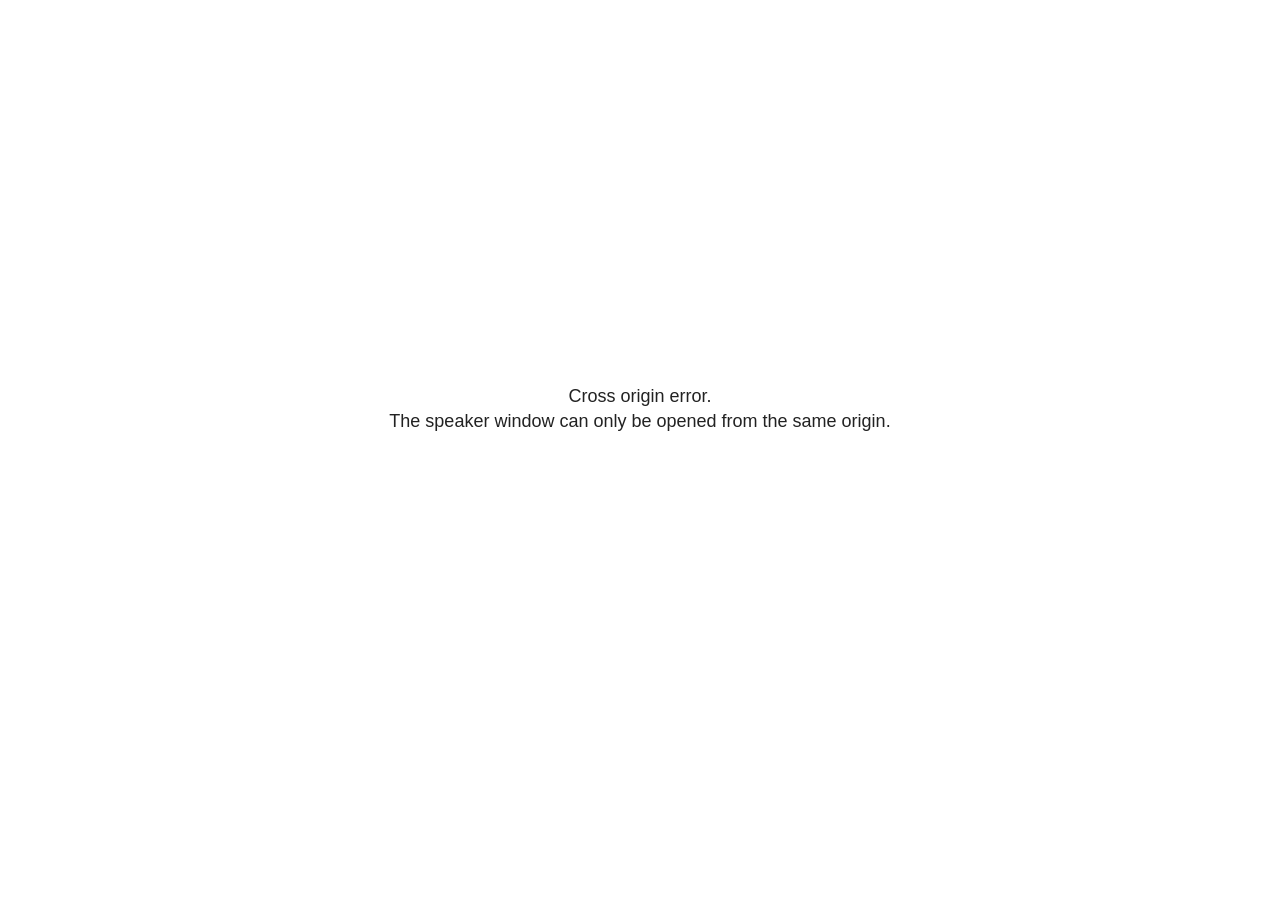
<file: sythetic-data-rough-note_files/libs/revealjs/plugin/notes/speaker-view.html>
<!--
	NOTE: You need to build the notes plugin after making changes to this file.
-->
<html lang="en">
	<head>
		<meta charset="utf-8">

		<title>reveal.js - Speaker View</title>

		<style>
			body {
				font-family: Helvetica;
				font-size: 18px;
			}

			#current-slide,
			#upcoming-slide,
			#speaker-controls {
				padding: 6px;
				box-sizing: border-box;
				-moz-box-sizing: border-box;
			}

			#current-slide iframe,
			#upcoming-slide iframe {
				width: 100%;
				height: 100%;
				border: 1px solid #ddd;
			}

			#current-slide .label,
			#upcoming-slide .label {
				position: absolute;
				top: 10px;
				left: 10px;
				z-index: 2;
			}

			#connection-status {
				position: absolute;
				top: 0;
				left: 0;
				width: 100%;
				height: 100%;
				z-index: 20;
				padding: 30% 20% 20% 20%;
				font-size: 18px;
				color: #222;
				background: #fff;
				text-align: center;
				box-sizing: border-box;
				line-height: 1.4;
			}

			.overlay-element {
				height: 34px;
				line-height: 34px;
				padding: 0 10px;
				text-shadow: none;
				background: rgba( 220, 220, 220, 0.8 );
				color: #222;
				font-size: 14px;
			}

			.overlay-element.interactive:hover {
				background: rgba( 220, 220, 220, 1 );
			}

			#current-slide {
				position: absolute;
				width: 60%;
				height: 100%;
				top: 0;
				left: 0;
				padding-right: 0;
			}

			#upcoming-slide {
				position: absolute;
				width: 40%;
				height: 40%;
				right: 0;
				top: 0;
			}

			/* Speaker controls */
			#speaker-controls {
				position: absolute;
				top: 40%;
				right: 0;
				width: 40%;
				height: 60%;
				overflow: auto;
				font-size: 18px;
			}

				.speaker-controls-time.hidden,
				.speaker-controls-notes.hidden {
					display: none;
				}

				.speaker-controls-time .label,
				.speaker-controls-pace .label,
				.speaker-controls-notes .label {
					text-transform: uppercase;
					font-weight: normal;
					font-size: 0.66em;
					color: #666;
					margin: 0;
				}

				.speaker-controls-time, .speaker-controls-pace {
					border-bottom: 1px solid rgba( 200, 200, 200, 0.5 );
					margin-bottom: 10px;
					padding: 10px 16px;
					padding-bottom: 20px;
					cursor: pointer;
				}

				.speaker-controls-time .reset-button {
					opacity: 0;
					float: right;
					color: #666;
					text-decoration: none;
				}
				.speaker-controls-time:hover .reset-button {
					opacity: 1;
				}

				.speaker-controls-time .timer,
				.speaker-controls-time .clock {
					width: 50%;
				}

				.speaker-controls-time .timer,
				.speaker-controls-time .clock,
				.speaker-controls-time .pacing .hours-value,
				.speaker-controls-time .pacing .minutes-value,
				.speaker-controls-time .pacing .seconds-value {
					font-size: 1.9em;
				}

				.speaker-controls-time .timer {
					float: left;
				}

				.speaker-controls-time .clock {
					float: right;
					text-align: right;
				}

				.speaker-controls-time span.mute {
					opacity: 0.3;
				}

				.speaker-controls-time .pacing-title {
					margin-top: 5px;
				}

				.speaker-controls-time .pacing.ahead {
					color: blue;
				}

				.speaker-controls-time .pacing.on-track {
					color: green;
				}

				.speaker-controls-time .pacing.behind {
					color: red;
				}

				.speaker-controls-notes {
					padding: 10px 16px;
				}

				.speaker-controls-notes .value {
					margin-top: 5px;
					line-height: 1.4;
					font-size: 1.2em;
				}

			/* Layout selector */
			#speaker-layout {
				position: absolute;
				top: 10px;
				right: 10px;
				color: #222;
				z-index: 10;
			}
				#speaker-layout select {
					position: absolute;
					width: 100%;
					height: 100%;
					top: 0;
					left: 0;
					border: 0;
					box-shadow: 0;
					cursor: pointer;
					opacity: 0;

					font-size: 1em;
					background-color: transparent;

					-moz-appearance: none;
					-webkit-appearance: none;
					-webkit-tap-highlight-color: rgba(0, 0, 0, 0);
				}

				#speaker-layout select:focus {
					outline: none;
					box-shadow: none;
				}

			.clear {
				clear: both;
			}

			/* Speaker layout: Wide */
			body[data-speaker-layout="wide"] #current-slide,
			body[data-speaker-layout="wide"] #upcoming-slide {
				width: 50%;
				height: 45%;
				padding: 6px;
			}

			body[data-speaker-layout="wide"] #current-slide {
				top: 0;
				left: 0;
			}

			body[data-speaker-layout="wide"] #upcoming-slide {
				top: 0;
				left: 50%;
			}

			body[data-speaker-layout="wide"] #speaker-controls {
				top: 45%;
				left: 0;
				width: 100%;
				height: 50%;
				font-size: 1.25em;
			}

			/* Speaker layout: Tall */
			body[data-speaker-layout="tall"] #current-slide,
			body[data-speaker-layout="tall"] #upcoming-slide {
				width: 45%;
				height: 50%;
				padding: 6px;
			}

			body[data-speaker-layout="tall"] #current-slide {
				top: 0;
				left: 0;
			}

			body[data-speaker-layout="tall"] #upcoming-slide {
				top: 50%;
				left: 0;
			}

			body[data-speaker-layout="tall"] #speaker-controls {
				padding-top: 40px;
				top: 0;
				left: 45%;
				width: 55%;
				height: 100%;
				font-size: 1.25em;
			}

			/* Speaker layout: Notes only */
			body[data-speaker-layout="notes-only"] #current-slide,
			body[data-speaker-layout="notes-only"] #upcoming-slide {
				display: none;
			}

			body[data-speaker-layout="notes-only"] #speaker-controls {
				padding-top: 40px;
				top: 0;
				left: 0;
				width: 100%;
				height: 100%;
				font-size: 1.25em;
			}

			@media screen and (max-width: 1080px) {
				body[data-speaker-layout="default"] #speaker-controls {
					font-size: 16px;
				}
			}

			@media screen and (max-width: 900px) {
				body[data-speaker-layout="default"] #speaker-controls {
					font-size: 14px;
				}
			}

			@media screen and (max-width: 800px) {
				body[data-speaker-layout="default"] #speaker-controls {
					font-size: 12px;
				}
			}

		</style>
	</head>

	<body>

		<div id="connection-status">Loading speaker view...</div>

		<div id="current-slide"></div>
		<div id="upcoming-slide"><span class="overlay-element label">Upcoming</span></div>
		<div id="speaker-controls">
			<div class="speaker-controls-time">
				<h4 class="label">Time <span class="reset-button">Click to Reset</span></h4>
				<div class="clock">
					<span class="clock-value">0:00 AM</span>
				</div>
				<div class="timer">
					<span class="hours-value">00</span><span class="minutes-value">:00</span><span class="seconds-value">:00</span>
				</div>
				<div class="clear"></div>

				<h4 class="label pacing-title" style="display: none">Pacing – Time to finish current slide</h4>
				<div class="pacing" style="display: none">
					<span class="hours-value">00</span><span class="minutes-value">:00</span><span class="seconds-value">:00</span>
				</div>
			</div>

			<div class="speaker-controls-notes hidden">
				<h4 class="label">Notes</h4>
				<div class="value"></div>
			</div>
		</div>
		<div id="speaker-layout" class="overlay-element interactive">
			<span class="speaker-layout-label"></span>
			<select class="speaker-layout-dropdown"></select>
		</div>

		<script>

			(function() {

				var notes,
					notesValue,
					currentState,
					currentSlide,
					upcomingSlide,
					layoutLabel,
					layoutDropdown,
					pendingCalls = {},
					lastRevealApiCallId = 0,
					connected = false

				var connectionStatus = document.querySelector( '#connection-status' );

				var SPEAKER_LAYOUTS = {
					'default': 'Default',
					'wide': 'Wide',
					'tall': 'Tall',
					'notes-only': 'Notes only'
				};

				setupLayout();

				let openerOrigin;

				try {
					openerOrigin = window.opener.location.origin;
				}
				catch ( error ) { console.warn( error ) }

				// In order to prevent XSS, the speaker view will only run if its
				// opener has the same origin as itself
				if( window.location.origin !== openerOrigin ) {
					connectionStatus.innerHTML = 'Cross origin error.<br>The speaker window can only be opened from the same origin.';
					return;
				}

				var connectionTimeout = setTimeout( function() {
					connectionStatus.innerHTML = 'Error connecting to main window.<br>Please try closing and reopening the speaker view.';
				}, 5000 );

				window.addEventListener( 'message', function( event ) {

					// Validate the origin of all messages to avoid parsing messages
					// that aren't meant for us. Ignore when running off file:// so
					// that the speaker view continues to work without a web server.
					if( window.location.origin !== event.origin && window.location.origin !== 'file://' ) {
						return
					}

					clearTimeout( connectionTimeout );
					connectionStatus.style.display = 'none';

					var data = JSON.parse( event.data );

					// The overview mode is only useful to the reveal.js instance
					// where navigation occurs so we don't sync it
					if( data.state ) delete data.state.overview;

					// Messages sent by the notes plugin inside of the main window
					if( data && data.namespace === 'reveal-notes' ) {
						if( data.type === 'connect' ) {
							handleConnectMessage( data );
						}
						else if( data.type === 'state' ) {
							handleStateMessage( data );
						}
						else if( data.type === 'return' ) {
							pendingCalls[data.callId](data.result);
							delete pendingCalls[data.callId];
						}
					}
					// Messages sent by the reveal.js inside of the current slide preview
					else if( data && data.namespace === 'reveal' ) {
						if( /ready/.test( data.eventName ) ) {
							// Send a message back to notify that the handshake is complete
							window.opener.postMessage( JSON.stringify({ namespace: 'reveal-notes', type: 'connected'} ), '*' );
						}
						else if( /slidechanged|fragmentshown|fragmenthidden|paused|resumed/.test( data.eventName ) && currentState !== JSON.stringify( data.state ) ) {

							dispatchStateToMainWindow( data.state );

						}
					}

				} );

				/**
				 * Updates the presentation in the main window to match the state
				 * of the presentation in the notes window.
				 */
				const dispatchStateToMainWindow = debounce(( state ) => {
					window.opener.postMessage( JSON.stringify({ method: 'setState', args: [ state ]} ), '*' );
				}, 500);

				/**
				 * Asynchronously calls the Reveal.js API of the main frame.
				 */
				function callRevealApi( methodName, methodArguments, callback ) {

					var callId = ++lastRevealApiCallId;
					pendingCalls[callId] = callback;
					window.opener.postMessage( JSON.stringify( {
						namespace: 'reveal-notes',
						type: 'call',
						callId: callId,
						methodName: methodName,
						arguments: methodArguments
					} ), '*' );

				}

				/**
				 * Called when the main window is trying to establish a
				 * connection.
				 */
				function handleConnectMessage( data ) {

					if( connected === false ) {
						connected = true;

						setupIframes( data );
						setupKeyboard();
						setupNotes();
						setupTimer();
						setupHeartbeat();
					}

				}

				/**
				 * Called when the main window sends an updated state.
				 */
				function handleStateMessage( data ) {

					// Store the most recently set state to avoid circular loops
					// applying the same state
					currentState = JSON.stringify( data.state );

					// No need for updating the notes in case of fragment changes
					if ( data.notes ) {
						notes.classList.remove( 'hidden' );
						notesValue.style.whiteSpace = data.whitespace;
						if( data.markdown ) {
							notesValue.innerHTML = marked( data.notes );
						}
						else {
							notesValue.innerHTML = data.notes;
						}
					}
					else {
						notes.classList.add( 'hidden' );
					}

					// Update the note slides
					currentSlide.contentWindow.postMessage( JSON.stringify({ method: 'setState', args: [ data.state ] }), '*' );
					upcomingSlide.contentWindow.postMessage( JSON.stringify({ method: 'setState', args: [ data.state ] }), '*' );
					upcomingSlide.contentWindow.postMessage( JSON.stringify({ method: 'next' }), '*' );

				}

				// Limit to max one state update per X ms
				handleStateMessage = debounce( handleStateMessage, 200 );

				/**
				 * Forward keyboard events to the current slide window.
				 * This enables keyboard events to work even if focus
				 * isn't set on the current slide iframe.
				 *
				 * Block F5 default handling, it reloads and disconnects
				 * the speaker notes window.
				 */
				function setupKeyboard() {

					document.addEventListener( 'keydown', function( event ) {
						if( event.keyCode === 116 || ( event.metaKey && event.keyCode === 82 ) ) {
							event.preventDefault();
							return false;
						}
						currentSlide.contentWindow.postMessage( JSON.stringify({ method: 'triggerKey', args: [ event.keyCode ] }), '*' );
					} );

				}

				/**
				 * Creates the preview iframes.
				 */
				function setupIframes( data ) {

					var params = [
						'receiver',
						'progress=false',
						'history=false',
						'transition=none',
						'autoSlide=0',
						'backgroundTransition=none'
					].join( '&' );

					var urlSeparator = /\?/.test(data.url) ? '&' : '?';
					var hash = '#/' + data.state.indexh + '/' + data.state.indexv;
					var currentURL = data.url + urlSeparator + params + '&scrollActivationWidth=false&postMessageEvents=true' + hash;
					var upcomingURL = data.url + urlSeparator + params + '&scrollActivationWidth=false&controls=false' + hash;

					currentSlide = document.createElement( 'iframe' );
					currentSlide.setAttribute( 'width', 1280 );
					currentSlide.setAttribute( 'height', 1024 );
					currentSlide.setAttribute( 'src', currentURL );
					document.querySelector( '#current-slide' ).appendChild( currentSlide );

					upcomingSlide = document.createElement( 'iframe' );
					upcomingSlide.setAttribute( 'width', 640 );
					upcomingSlide.setAttribute( 'height', 512 );
					upcomingSlide.setAttribute( 'src', upcomingURL );
					document.querySelector( '#upcoming-slide' ).appendChild( upcomingSlide );

				}

				/**
				 * Setup the notes UI.
				 */
				function setupNotes() {

					notes = document.querySelector( '.speaker-controls-notes' );
					notesValue = document.querySelector( '.speaker-controls-notes .value' );

				}

				/**
				 * We send out a heartbeat at all times to ensure we can
				 * reconnect with the main presentation window after reloads.
				 */
				function setupHeartbeat() {

					setInterval( () => {
						window.opener.postMessage( JSON.stringify({ namespace: 'reveal-notes', type: 'heartbeat'} ), '*' );
					}, 1000 );

				}

				function getTimings( callback ) {

					callRevealApi( 'getSlidesAttributes', [], function ( slideAttributes ) {
						callRevealApi( 'getConfig', [], function ( config ) {
							var totalTime = config.totalTime;
							var minTimePerSlide = config.minimumTimePerSlide || 0;
							var defaultTiming = config.defaultTiming;
							if ((defaultTiming == null) && (totalTime == null)) {
								callback(null);
								return;
							}
							// Setting totalTime overrides defaultTiming
							if (totalTime) {
								defaultTiming = 0;
							}
							var timings = [];
							for ( var i in slideAttributes ) {
								var slide = slideAttributes[ i ];
								var timing = defaultTiming;
								if( slide.hasOwnProperty( 'data-timing' )) {
									var t = slide[ 'data-timing' ];
									timing = parseInt(t);
									if( isNaN(timing) ) {
										console.warn("Could not parse timing '" + t + "' of slide " + i + "; using default of " + defaultTiming);
										timing = defaultTiming;
									}
								}
								timings.push(timing);
							}
							if ( totalTime ) {
								// After we've allocated time to individual slides, we summarize it and
								// subtract it from the total time
								var remainingTime = totalTime - timings.reduce( function(a, b) { return a + b; }, 0 );
								// The remaining time is divided by the number of slides that have 0 seconds
								// allocated at the moment, giving the average time-per-slide on the remaining slides
								var remainingSlides = (timings.filter( function(x) { return x == 0 }) ).length
								var timePerSlide = Math.round( remainingTime / remainingSlides, 0 )
								// And now we replace every zero-value timing with that average
								timings = timings.map( function(x) { return (x==0 ? timePerSlide : x) } );
							}
							var slidesUnderMinimum = timings.filter( function(x) { return (x < minTimePerSlide) } ).length
							if ( slidesUnderMinimum ) {
								message = "The pacing time for " + slidesUnderMinimum + " slide(s) is under the configured minimum of " + minTimePerSlide + " seconds. Check the data-timing attribute on individual slides, or consider increasing the totalTime or minimumTimePerSlide configuration options (or removing some slides).";
								alert(message);
							}
							callback( timings );
						} );
					} );

				}

				/**
				 * Return the number of seconds allocated for presenting
				 * all slides up to and including this one.
				 */
				function getTimeAllocated( timings, callback ) {

					callRevealApi( 'getSlidePastCount', [], function ( currentSlide ) {
						var allocated = 0;
						for (var i in timings.slice(0, currentSlide + 1)) {
							allocated += timings[i];
						}
						callback( allocated );
					} );

				}

				/**
				 * Create the timer and clock and start updating them
				 * at an interval.
				 */
				function setupTimer() {

					var start = new Date(),
					timeEl = document.querySelector( '.speaker-controls-time' ),
					clockEl = timeEl.querySelector( '.clock-value' ),
					hoursEl = timeEl.querySelector( '.hours-value' ),
					minutesEl = timeEl.querySelector( '.minutes-value' ),
					secondsEl = timeEl.querySelector( '.seconds-value' ),
					pacingTitleEl = timeEl.querySelector( '.pacing-title' ),
					pacingEl = timeEl.querySelector( '.pacing' ),
					pacingHoursEl = pacingEl.querySelector( '.hours-value' ),
					pacingMinutesEl = pacingEl.querySelector( '.minutes-value' ),
					pacingSecondsEl = pacingEl.querySelector( '.seconds-value' );

					var timings = null;
					getTimings( function ( _timings ) {

						timings = _timings;
						if (_timings !== null) {
							pacingTitleEl.style.removeProperty('display');
							pacingEl.style.removeProperty('display');
						}

						// Update once directly
						_updateTimer();

						// Then update every second
						setInterval( _updateTimer, 1000 );

					} );


					function _resetTimer() {

						if (timings == null) {
							start = new Date();
							_updateTimer();
						}
						else {
							// Reset timer to beginning of current slide
							getTimeAllocated( timings, function ( slideEndTimingSeconds ) {
								var slideEndTiming = slideEndTimingSeconds * 1000;
								callRevealApi( 'getSlidePastCount', [], function ( currentSlide ) {
									var currentSlideTiming = timings[currentSlide] * 1000;
									var previousSlidesTiming = slideEndTiming - currentSlideTiming;
									var now = new Date();
									start = new Date(now.getTime() - previousSlidesTiming);
									_updateTimer();
								} );
							} );
						}

					}

					timeEl.addEventListener( 'click', function() {
						_resetTimer();
						return false;
					} );

					function _displayTime( hrEl, minEl, secEl, time) {

						var sign = Math.sign(time) == -1 ? "-" : "";
						time = Math.abs(Math.round(time / 1000));
						var seconds = time % 60;
						var minutes = Math.floor( time / 60 ) % 60 ;
						var hours = Math.floor( time / ( 60 * 60 )) ;
						hrEl.innerHTML = sign + zeroPadInteger( hours );
						if (hours == 0) {
							hrEl.classList.add( 'mute' );
						}
						else {
							hrEl.classList.remove( 'mute' );
						}
						minEl.innerHTML = ':' + zeroPadInteger( minutes );
						if (hours == 0 && minutes == 0) {
							minEl.classList.add( 'mute' );
						}
						else {
							minEl.classList.remove( 'mute' );
						}
						secEl.innerHTML = ':' + zeroPadInteger( seconds );
					}

					function _updateTimer() {

						var diff, hours, minutes, seconds,
						now = new Date();

						diff = now.getTime() - start.getTime();

						clockEl.innerHTML = now.toLocaleTimeString( 'en-US', { hour12: true, hour: '2-digit', minute:'2-digit' } );
						_displayTime( hoursEl, minutesEl, secondsEl, diff );
						if (timings !== null) {
							_updatePacing(diff);
						}

					}

					function _updatePacing(diff) {

						getTimeAllocated( timings, function ( slideEndTimingSeconds ) {
							var slideEndTiming = slideEndTimingSeconds * 1000;

							callRevealApi( 'getSlidePastCount', [], function ( currentSlide ) {
								var currentSlideTiming = timings[currentSlide] * 1000;
								var timeLeftCurrentSlide = slideEndTiming - diff;
								if (timeLeftCurrentSlide < 0) {
									pacingEl.className = 'pacing behind';
								}
								else if (timeLeftCurrentSlide < currentSlideTiming) {
									pacingEl.className = 'pacing on-track';
								}
								else {
									pacingEl.className = 'pacing ahead';
								}
								_displayTime( pacingHoursEl, pacingMinutesEl, pacingSecondsEl, timeLeftCurrentSlide );
							} );
						} );
					}

				}

				/**
				 * Sets up the speaker view layout and layout selector.
				 */
				function setupLayout() {

					layoutDropdown = document.querySelector( '.speaker-layout-dropdown' );
					layoutLabel = document.querySelector( '.speaker-layout-label' );

					// Render the list of available layouts
					for( var id in SPEAKER_LAYOUTS ) {
						var option = document.createElement( 'option' );
						option.setAttribute( 'value', id );
						option.textContent = SPEAKER_LAYOUTS[ id ];
						layoutDropdown.appendChild( option );
					}

					// Monitor the dropdown for changes
					layoutDropdown.addEventListener( 'change', function( event ) {

						setLayout( layoutDropdown.value );

					}, false );

					// Restore any currently persisted layout
					setLayout( getLayout() );

				}

				/**
				 * Sets a new speaker view layout. The layout is persisted
				 * in local storage.
				 */
				function setLayout( value ) {

					var title = SPEAKER_LAYOUTS[ value ];

					layoutLabel.innerHTML = 'Layout' + ( title ? ( ': ' + title ) : '' );
					layoutDropdown.value = value;

					document.body.setAttribute( 'data-speaker-layout', value );

					// Persist locally
					if( supportsLocalStorage() ) {
						window.localStorage.setItem( 'reveal-speaker-layout', value );
					}

				}

				/**
				 * Returns the ID of the most recently set speaker layout
				 * or our default layout if none has been set.
				 */
				function getLayout() {

					if( supportsLocalStorage() ) {
						var layout = window.localStorage.getItem( 'reveal-speaker-layout' );
						if( layout ) {
							return layout;
						}
					}

					// Default to the first record in the layouts hash
					for( var id in SPEAKER_LAYOUTS ) {
						return id;
					}

				}

				function supportsLocalStorage() {

					try {
						localStorage.setItem('test', 'test');
						localStorage.removeItem('test');
						return true;
					}
					catch( e ) {
						return false;
					}

				}

				function zeroPadInteger( num ) {

					var str = '00' + parseInt( num );
					return str.substring( str.length - 2 );

				}

				/**
				 * Limits the frequency at which a function can be called.
				 */
				function debounce( fn, ms ) {

					var lastTime = 0,
						timeout;

					return function() {

						var args = arguments;
						var context = this;

						clearTimeout( timeout );

						var timeSinceLastCall = Date.now() - lastTime;
						if( timeSinceLastCall > ms ) {
							fn.apply( context, args );
							lastTime = Date.now();
						}
						else {
							timeout = setTimeout( function() {
								fn.apply( context, args );
								lastTime = Date.now();
							}, ms - timeSinceLastCall );
						}

					}

				}

			})();

		</script>
	</body>
</html>
</file>
